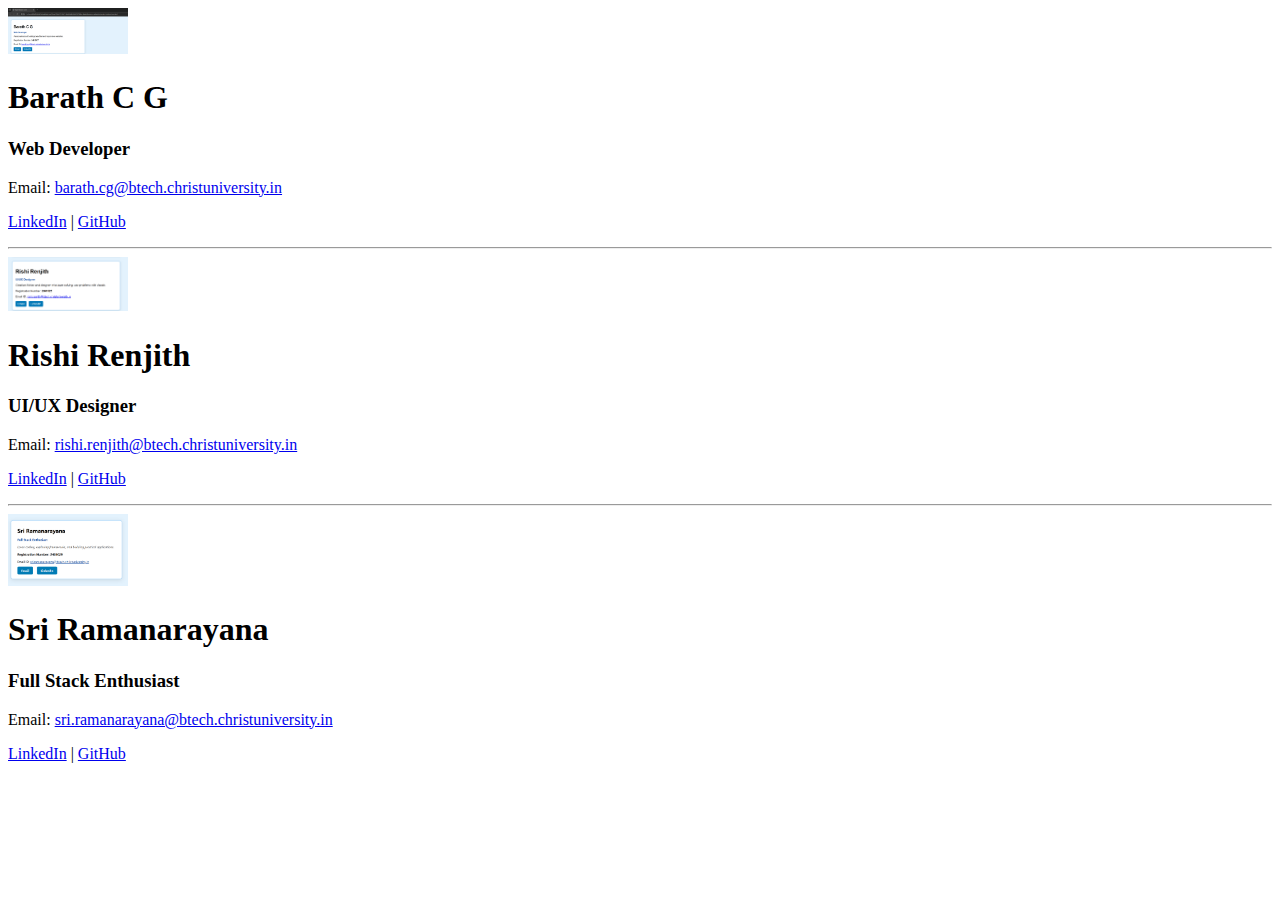
<file: Project1_Digital_Business_Card/index.html>
<!DOCTYPE html>
<html lang="en">
<head>
    <meta charset="UTF-8">
    <meta name="viewport" content="width=device-width, initial-scale=1.0">
    <title>Digital Business Cards</title>
</head>
<body>
    <div>
        <img src="images/Screenshot 2025-07-31 172822.png" alt="Barath C G" width="120">
        <h1>Barath C G</h1>
        <h3>Web Developer</h3>
        <p>Email: <a href="mailto:barath.cg@btech.christuniversity.in">barath.cg@btech.christuniversity.in</a></p>
        <p>
            <a href="https://www.linkedin.com/" target="_blank">LinkedIn</a> |
            <a href="https://github.com/" target="_blank">GitHub</a>
        </p>
    </div>
    <hr>
    <div>
        <img src="images/Screenshot 2025-07-31 172828.png" alt="Rishi Renjith" width="120">
        <h1>Rishi Renjith</h1>
        <h3>UI/UX Designer</h3>
        <p>Email: <a href="mailto:rishi.renjith@btech.christuniversity.in">rishi.renjith@btech.christuniversity.in</a></p>
        <p>
            <a href="https://www.linkedin.com/" target="_blank">LinkedIn</a> |
            <a href="https://github.com/" target="_blank">GitHub</a>
        </p>
    </div>
    <hr>
    <div>
        <img src="images/Screenshot 2025-08-01 125359.png" alt="Sri Ramanarayana" width="120">
        <h1>Sri Ramanarayana</h1>
        <h3>Full Stack Enthusiast</h3>
        <p>Email: <a href="mailto:sri.ramanarayana@btech.christuniversity.in">sri.ramanarayana@btech.christuniversity.in</a></p>
        <p>
            <a href="https://www.linkedin.com/" target="_blank">LinkedIn</a> |
            <a href="https://github.com/" target="_blank">GitHub</a>
        </p>
    </div>

</body>
</html>
</file>
